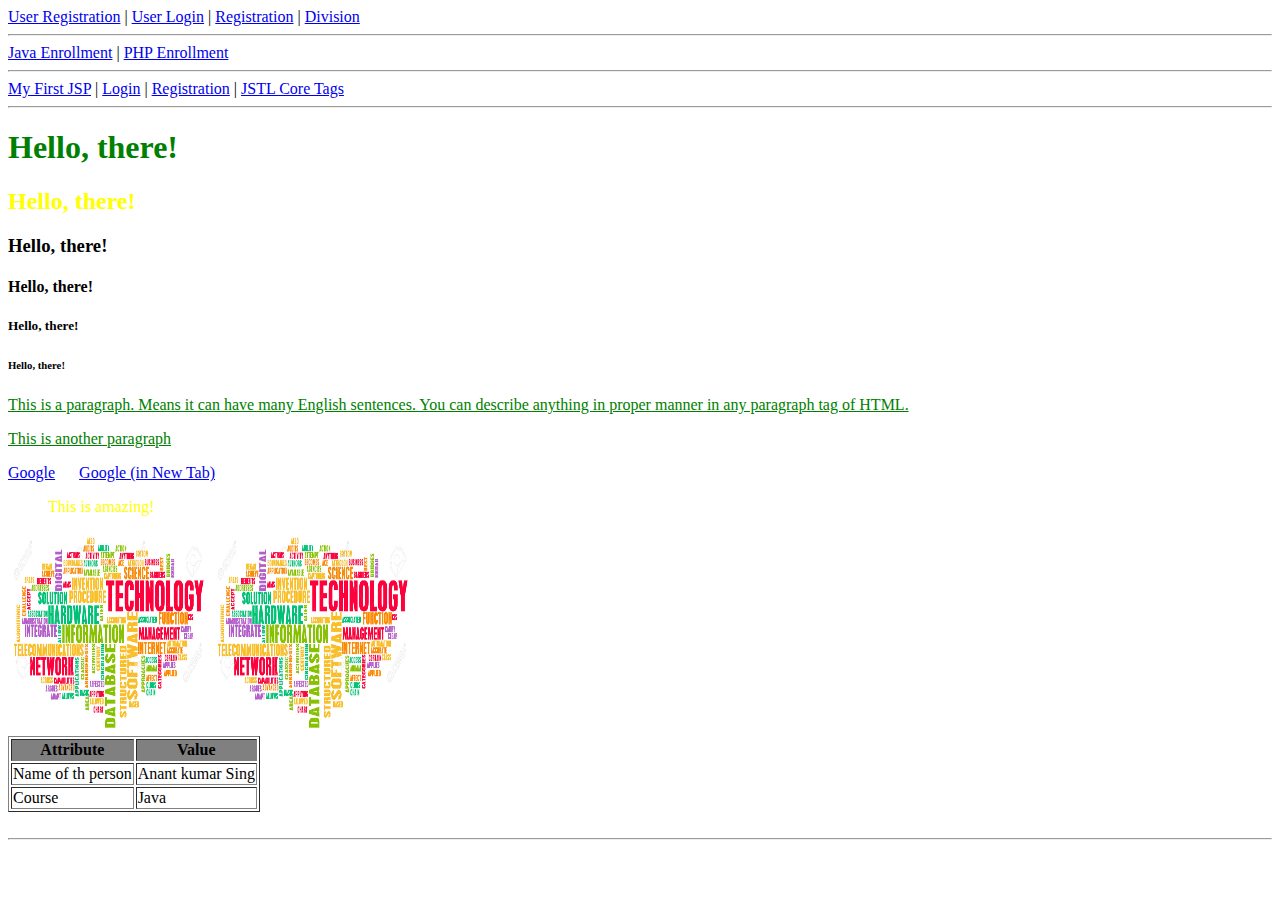
<file: WebContent/index.html>
<!DOCTYPE html>
<html>
<head>
<title>Welcome!!!</title>
<link rel="stylesheet" href="resources/css/my-external-style.css">
<style type="text/css">
.myFavColor{
color: yellow
}
</style>
</head>
<body>
<a href="user-registration.html">User Registration</a> | 
<a href="login">User Login</a> | 
	<a href="registration.html" target="_blank">Registration</a> | 
	<a href="division.html" target="_blank">Division</a>
	<hr>
	<a href="java-enrollment.html">Java Enrollment</a> | 
	<a href="php-enrollment.html">PHP Enrollment</a> 
	<hr>
	<a href="my-first-jsp.jsp">My First JSP</a> | 
	<a href="jspLogin">Login</a> |
	<a href="registration.jsp">Registration</a> |
	<a href="jstl/jstl-core-tags.jsp">JSTL Core Tags</a>
	<hr>
	
	<!-- Headings -->
	<h1 style="color: green">Hello, there!</h1>
	<h2 class="myFavColor">Hello, there!</h2>
	<h3>Hello, there!</h3>
	<h4>Hello, there!</h4>
	<h5>Hello, there!</h5>
	<h6>Hello, there!</h6>

	<!-- Paragraph -->
	<p>This is a paragraph. Means it can have many English sentences.
		You can describe anything in proper manner in any paragraph tag of
		HTML.</p>
		
		<p>This is another paragraph</p>

	<!-- Links -->
	<a href="https://www.google.co.in/">Google</a> &nbsp;&nbsp;&nbsp;&nbsp;
	<a href="https://www.google.co.in/" target="_blank">Google (in New
		Tab)</a>

	<!-- Block Quote  -->
	<blockquote class="myFavColor">This is amazing!</blockquote>

	<!-- Image -->
	<img src="resources/images/tech-word-cloud.jpg" width="200px"
		height="200px" />
	<img src="resources/images/tech-word-cloud.jpg" width="200px"
		height="200px" />

	<!-- Table -->
	<table border="1px">
		<tr align="center" bgcolor="grey">
			<th>Attribute</th>
			<th>Value</th>
		</tr>
		<tr>
			<td>Name of th person</td>
			<td>Anant kumar Sing</td>
		</tr>
		<tr>
			<td>Course</td>
			<td>Java</td>
		</tr>
	</table>

	<br>
	<hr>
	
</body>
</html>
</file>
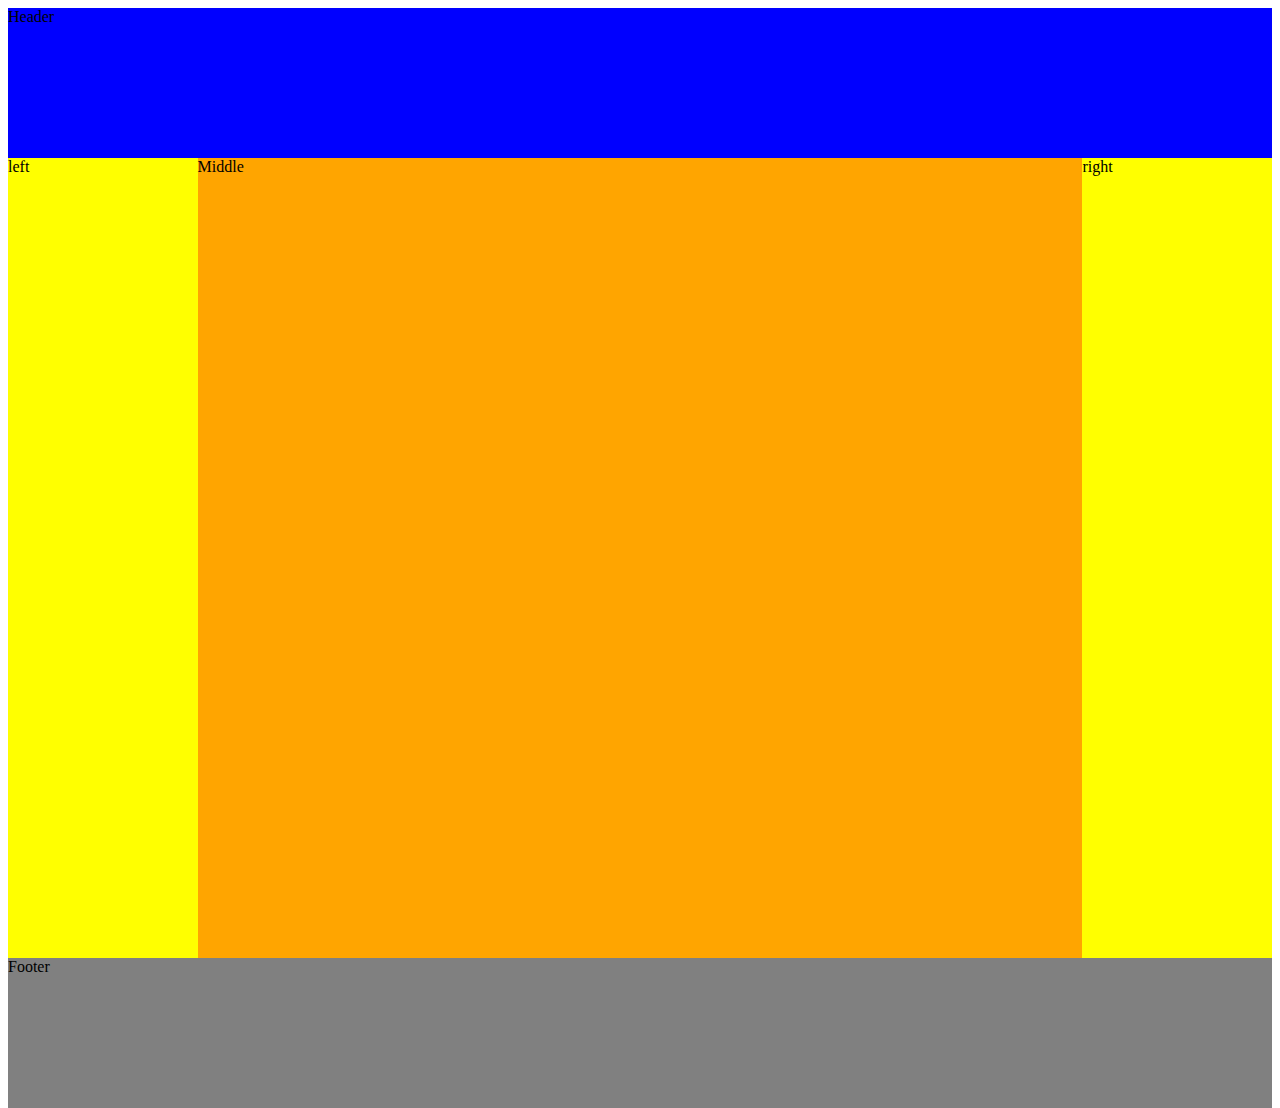
<file: WebContent/division.html>
<!DOCTYPE html>
<html>
<head>
<meta charset="ISO-8859-1">
<title>Learn Division Tag</title>
</head>
<body>
	<div style="width: 100%;">
		<div
			style="width: 100%; height: 150px; float: left; background: blue;">Header</div>

		<div
			style="width: 100%; height: 800px; float: left; background: green;">
			<div
				style="width: 15%; height: 100%; float: left; background: yellow;">left</div>
			<div
				style="width: 70%; height: 100%; float: left; background: orange;">Middle</div>
			<div
				style="width: 15%; height: 100%; float: left; background: yellow;">right</div>
		</div>

		<div
			style="width: 100%; height: 150px; float: left; background: grey;">Footer</div>
	</div>





</body>
</html>
</file>
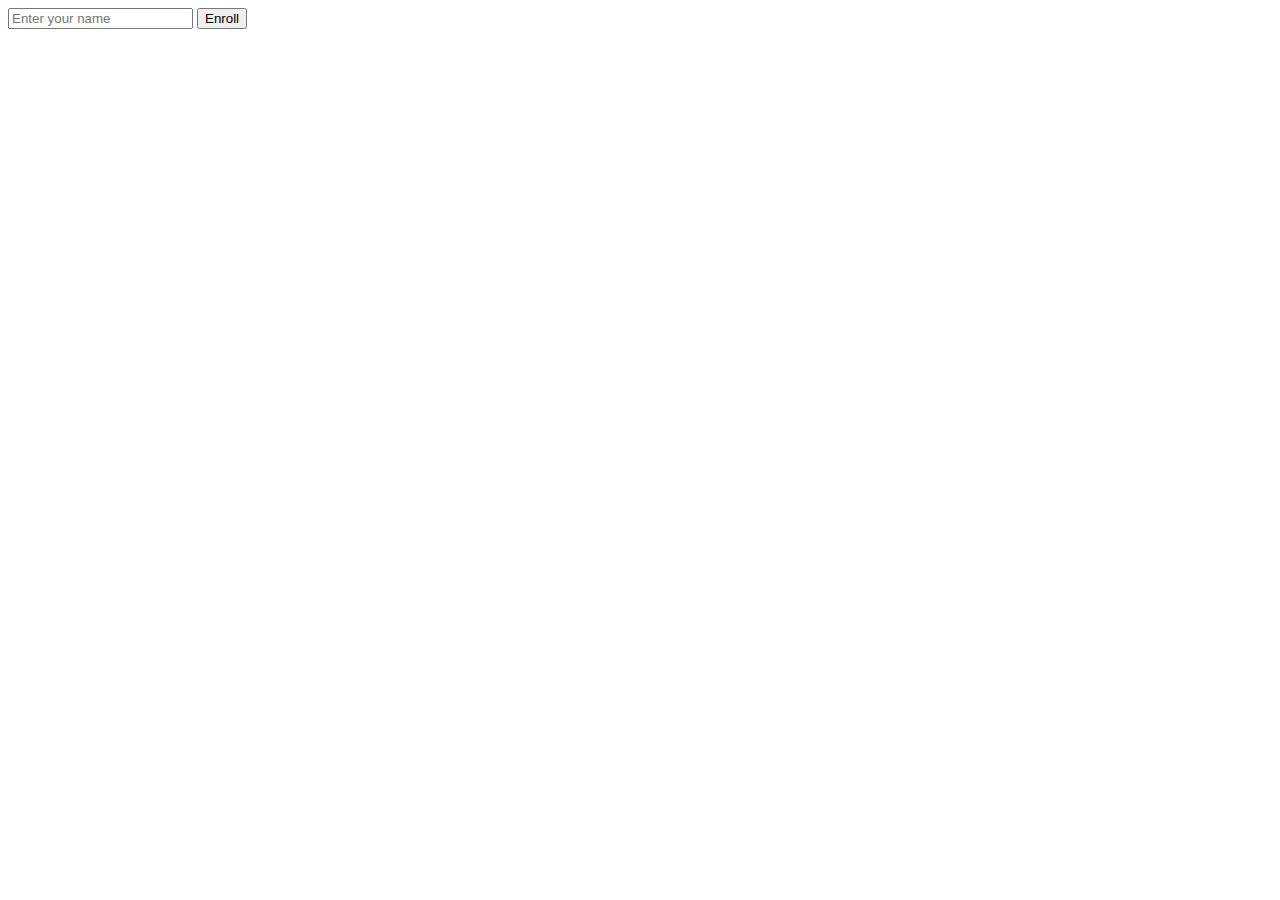
<file: WebContent/java-enrollment.html>
<!DOCTYPE html>
<html>
<head>
<meta charset="ISO-8859-1">
<title>Java Enrollment Form</title>
</head>
<body>
	<form action="java" method="post">
		<input name="studentName" placeholder="Enter your name" /> 
		<input type="submit" value="Enroll" />
	</form>
</body>
</html>
</file>
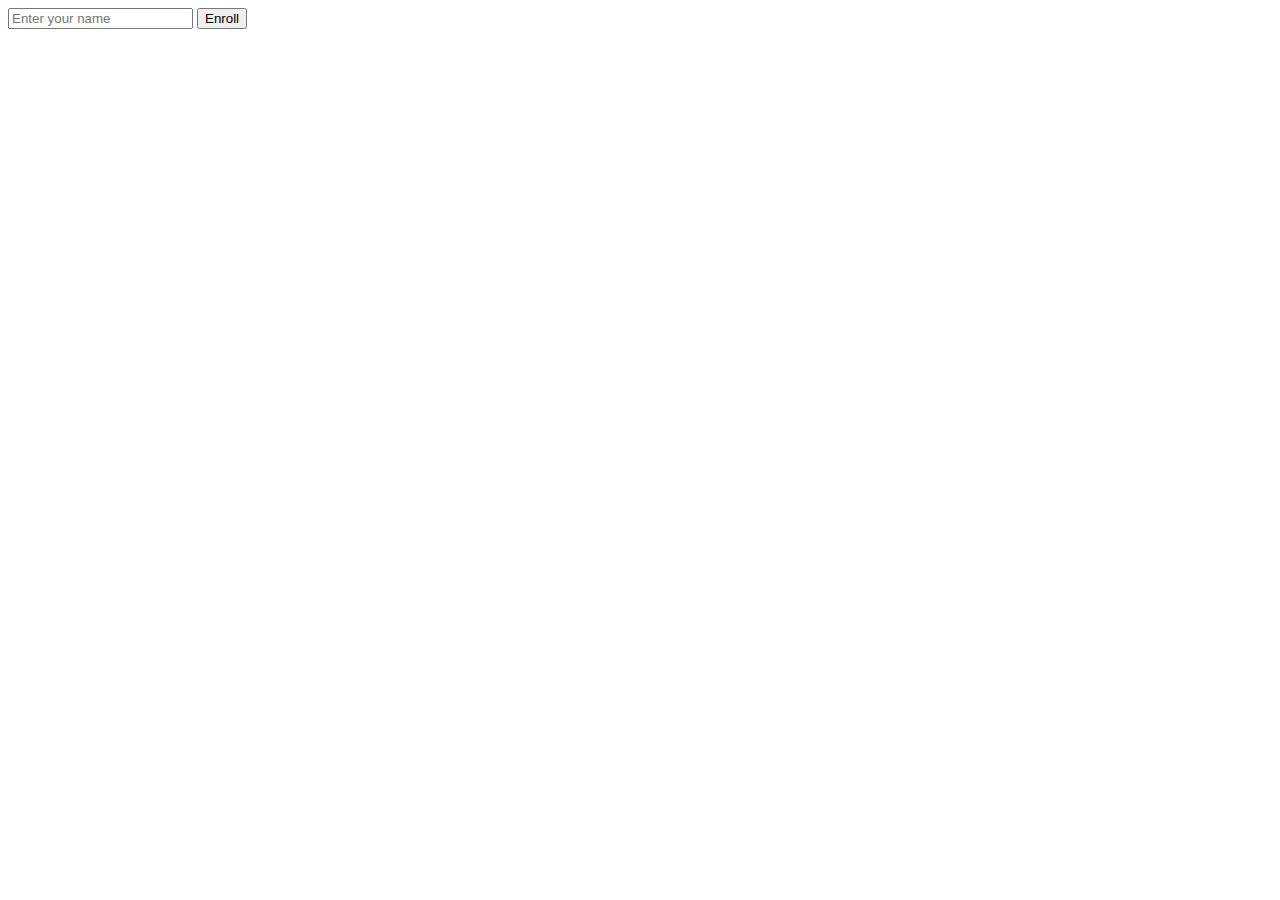
<file: WebContent/php-enrollment.html>
<!DOCTYPE html>
<html>
<head>
<meta charset="ISO-8859-1">
<title>PHP Enrollment Form</title>
</head>
<body>
	<form action="php" method="post">
		<input name="studentName" placeholder="Enter your name" /> 
		<input type="submit" value="Enroll" />
	</form>
</body>
</html>
</file>
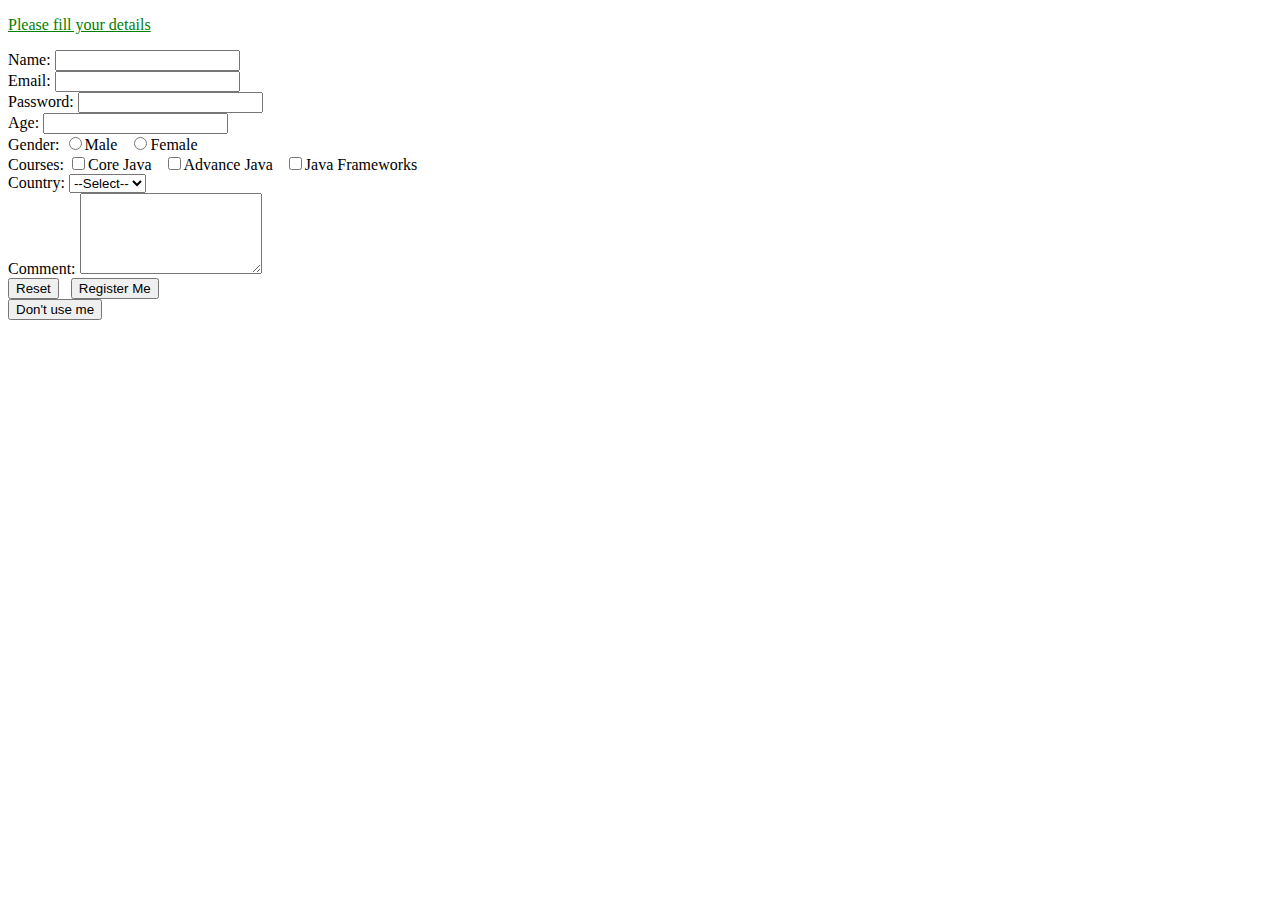
<file: WebContent/registration.html>
<!DOCTYPE html>
<html>
<head>
<meta charset="ISO-8859-1">
<link rel="stylesheet" href="resources/css/my-external-style.css" />
<title>Registration Page!!!</title>
</head>
<body>
<p>Please fill your details</p>
	<!-- Form -->
	<form action="">
		Name: <input type="text" name="nm" /><br>
		Email: <input type="email" name="email" required="required" /><br>
		Password: <input type="password" name="pass" /><br>
		Age: <input type="number" name="age" /><br>
		
		Gender: <input type="radio" name="gender" />Male &nbsp; 
				<input type="radio" name="gender" />Female<br>
		
		Courses:	<input type="checkbox" name="courses" />Core Java &nbsp; 
					<input type="checkbox" name="courses" />Advance Java &nbsp;
					<input type="checkbox" name="courses" />Java Frameworks <br>
		
		Country: <select  name="country">
					<option value="">--Select--</option>
					<option value="India">India</option>
					<option value="America">America</option>
					<option value="Australia">Australia</option>
				</select>
		
		<br>
		Comment: <textarea rows="5" cols="20" name="comment"></textarea><br>
		
		<input type="reset" value="Reset" /> &nbsp; <input type="submit" value="Register Me" />
		
		<br><button>Don't use me</button>
	</form>

</body>
</html>
</file>
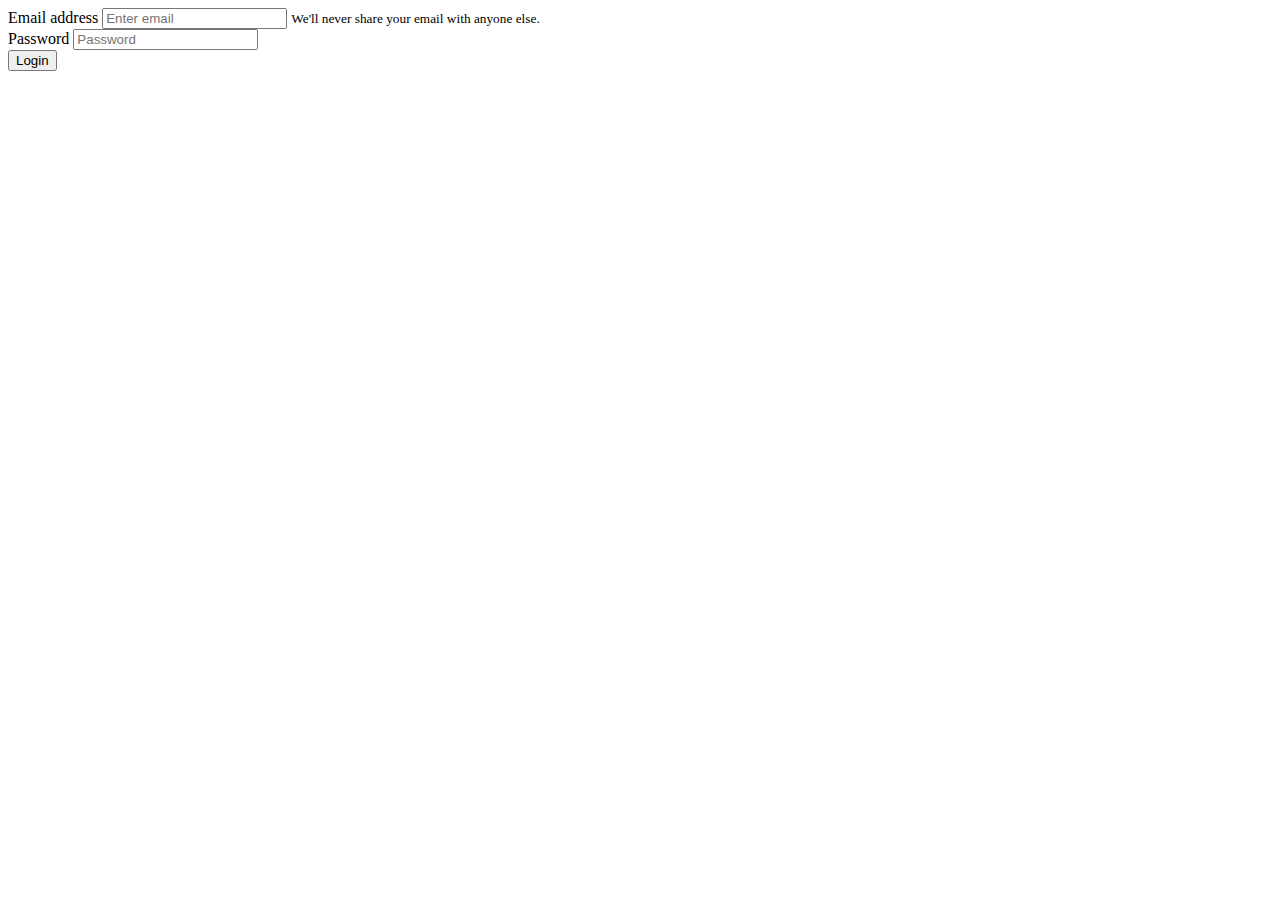
<file: WebContent/user-login.html>
<!DOCTYPE html>
<html>
<head>
<meta charset="ISO-8859-1">
<title>User Registration</title>
<link rel="stylesheet"
	href="https://stackpath.bootstrapcdn.com/bootstrap/4.1.3/css/bootstrap.min.css"
	integrity="sha384-MCw98/SFnGE8fJT3GXwEOngsV7Zt27NXFoaoApmYm81iuXoPkFOJwJ8ERdknLPMO"
	crossorigin="anonymous">
</head>
<body>
<div class="container">
<form action="login" method="post">
  <div class="form-group">
    <label for="exampleInputEmail1">Email address</label>
    <input type="text" name="userName" class="form-control" id="exampleInputEmail1" aria-describedby="emailHelp" placeholder="Enter email">
    <small id="emailHelp" class="form-text text-muted">We'll never share your email with anyone else.</small>
  </div>
  <div class="form-group">
    <label for="exampleInputPassword1">Password</label>
    <input type="password" name="password" class="form-control" id="exampleInputPassword1" placeholder="Password">
  </div>
  <input type="submit" class="btn btn-primary" value="Login" />
</form>
</div>
</body>
</html>
</file>
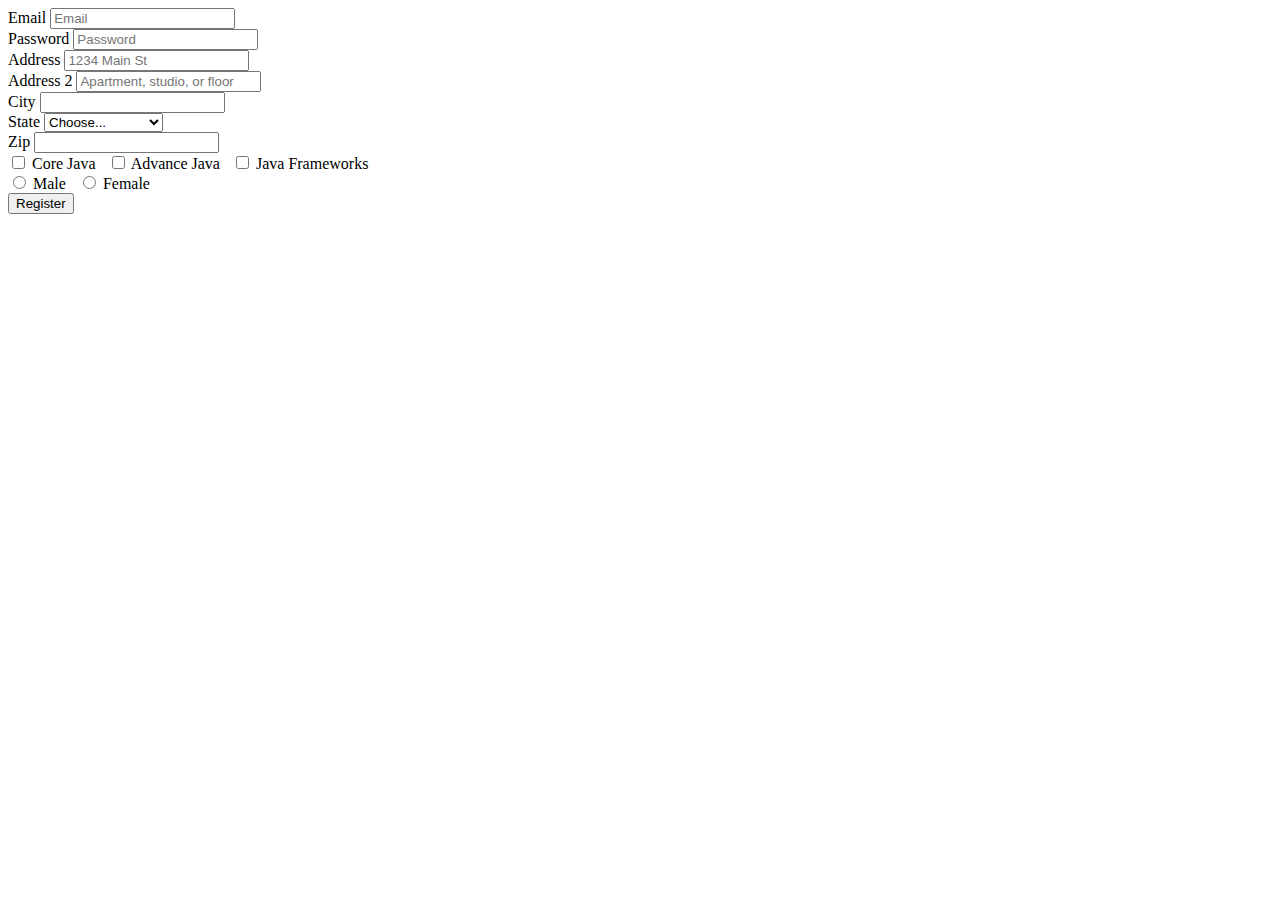
<file: WebContent/user-registration.html>
<!DOCTYPE html>
<html>
<head>
<meta charset="ISO-8859-1">
<title>User Registration</title>
<link rel="stylesheet"
	href="https://stackpath.bootstrapcdn.com/bootstrap/4.1.3/css/bootstrap.min.css"
	integrity="sha384-MCw98/SFnGE8fJT3GXwEOngsV7Zt27NXFoaoApmYm81iuXoPkFOJwJ8ERdknLPMO"
	crossorigin="anonymous">
</head>
<body>
<div class="container">
	<form action="register" method="post">
		<div class="form-row">
			<div class="form-group col-md-6">
				<label for="inputEmail4">Email</label> <input type="email"
					class="form-control" name="email" id="inputEmail4" placeholder="Email">
			</div>
			<div class="form-group col-md-6">
				<label for="inputPassword4">Password</label> <input type="password"
					class="form-control" name="password" id="inputPassword4" placeholder="Password">
			</div>
		</div>
		<div class="form-group">
			<label for="inputAddress">Address</label> <input type="text" name="street1"
				class="form-control" id="inputAddress" placeholder="1234 Main St">
		</div>
		<div class="form-group">
			<label for="inputAddress2">Address 2</label> <input type="text" name="street2"
				class="form-control" id="inputAddress2"
				placeholder="Apartment, studio, or floor">
		</div>
		<div class="form-row">
			<div class="form-group col-md-6">
				<label for="inputCity">City</label> <input type="text" name="city" required	
					class="form-control" id="inputCity">
			</div>
			<div class="form-group col-md-4">
				<label for="inputState">State</label> <select id="inputState" name="state"
					class="form-control">
					<option selected>Choose...</option>
					<option value="Karnataka">Karnataka</option>
					<option value="Andhra Pradesh">Andhra Pradesh</option>
					<option value="Tamilnadu">Tamilnadu</option>
					<option value="UP">UP</option>
				</select>
			</div>
			<div class="form-group col-md-2">
				<label for="inputZip">Zip</label> <input type="text" name="zip"
					class="form-control" id="inputZip">
			</div>
		</div>
		<div class="form-group">
			<div class="form-check">
				<input class="form-check-input" type="checkbox" name="courses" value="Core Java" id="gridCheck">
				<label class="form-check-label" for="gridCheck"> Core Java</label>
				&nbsp;
				<input class="form-check-input" type="checkbox" name="courses" value="Advance Java" id="gridCheck">
				<label class="form-check-label" for="gridCheck"> Advance Java</label>
					&nbsp;
				<input class="form-check-input" type="checkbox" name="courses" value="Java Frameworks" id="gridCheck">
				<label class="form-check-label" for="gridCheck"> Java Frameworks</label>
			</div>
		</div>
		<div class="form-group">
			<div class="form-check">
				<input class="form-check-input" type="radio" name="gender" value="Male" id="gridCheck">
				<label class="form-check-label" for="gridCheck"> Male</label>
				&nbsp;
				<input class="form-check-input" type="radio" name="gender" value="Female" id="gridCheck">
				<label class="form-check-label" for="gridCheck"> Female</label>
				
			</div>
		</div>
		<button type="submit" class="btn btn-primary btn-block">Register</button>
	</form>
</div>
</body>
</html>
</file>
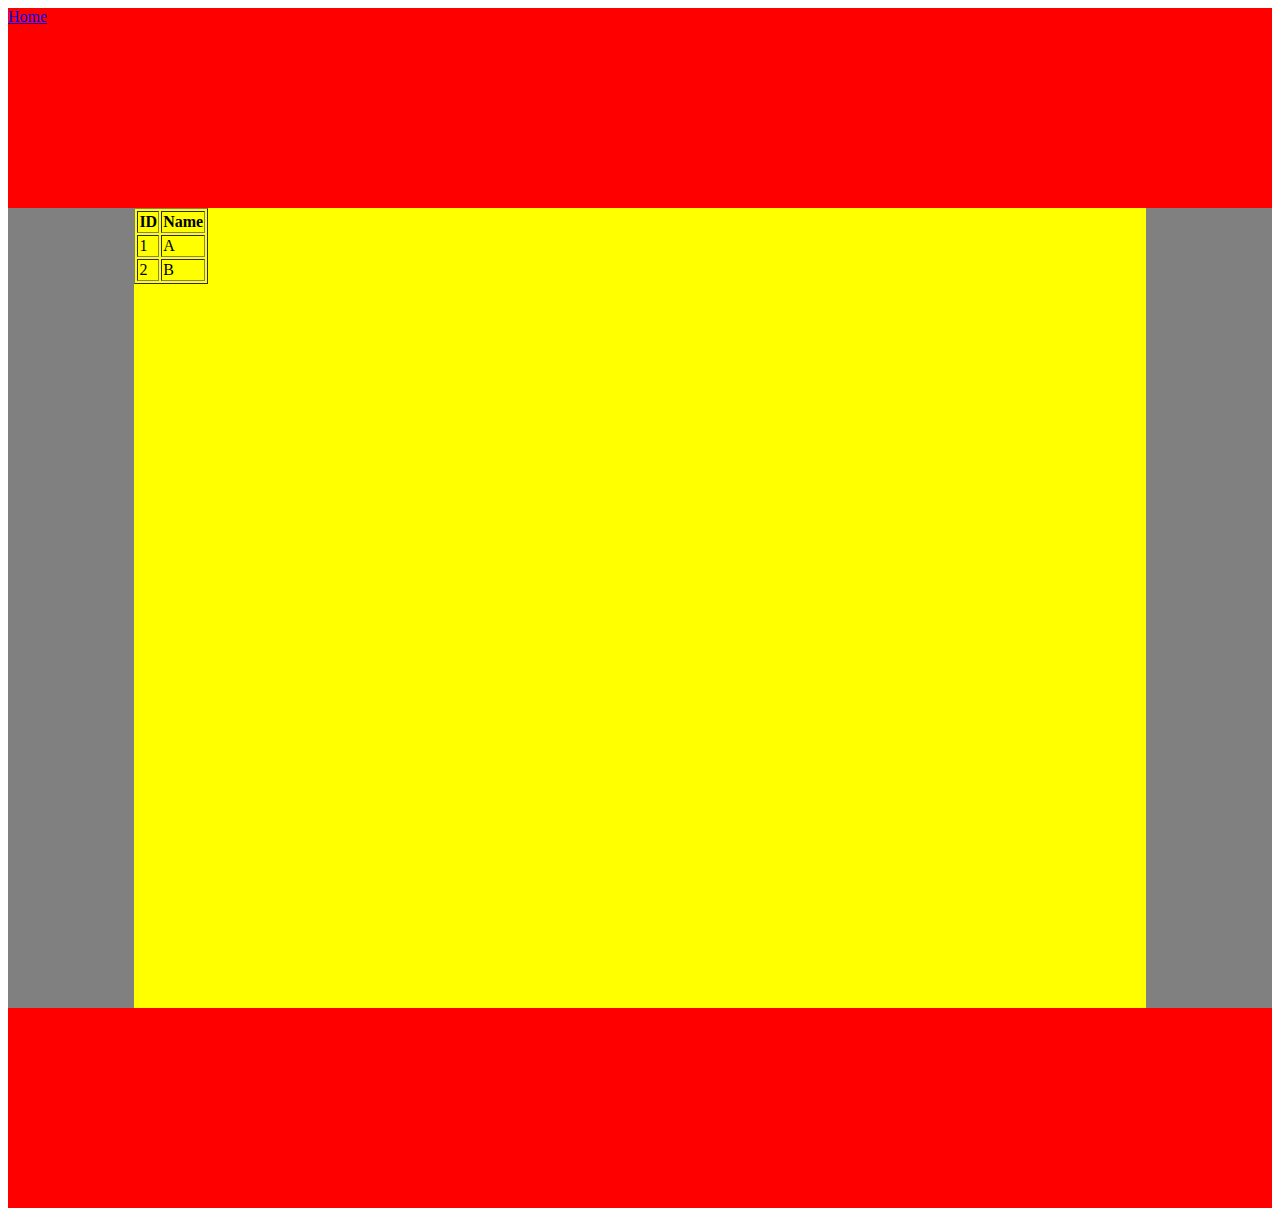
<file: WebContent/html/div.html>
<!DOCTYPE html>
<html>
<head>
<meta charset="ISO-8859-1">
<title>Learn division</title>
</head>
<body>
	<div style="width: 100%; height: 1200px; background-color: green">
		<div style="width: 100%; height: 200px; background-color: red"><a href="my-first-html.html">Home</a></div>

		<div style="width: 100%; height: 800px; background-color: blue">
			<div style="float:left; width: 10%; height: 800px; background-color: grey"></div>
			<div style="float:left; width: 80%; height: 800px; background-color: yellow">
			<table border="1px">
		<tr>
			<th>ID</th>
			<th>Name</th>
		</tr>
		<tr>
			<td>1</td>
			<td>A</td>
		</tr>
		<tr>
			<td>2</td>
			<td>B</td>
		</tr>
	</table>
			</div>
			<div style="float:left; width: 10%; height: 800px; background-color: grey"></div>
		</div>

		<div style="width: 100%; height: 200px; background-color: red"></div>
	</div>
</body>
</html>
</file>
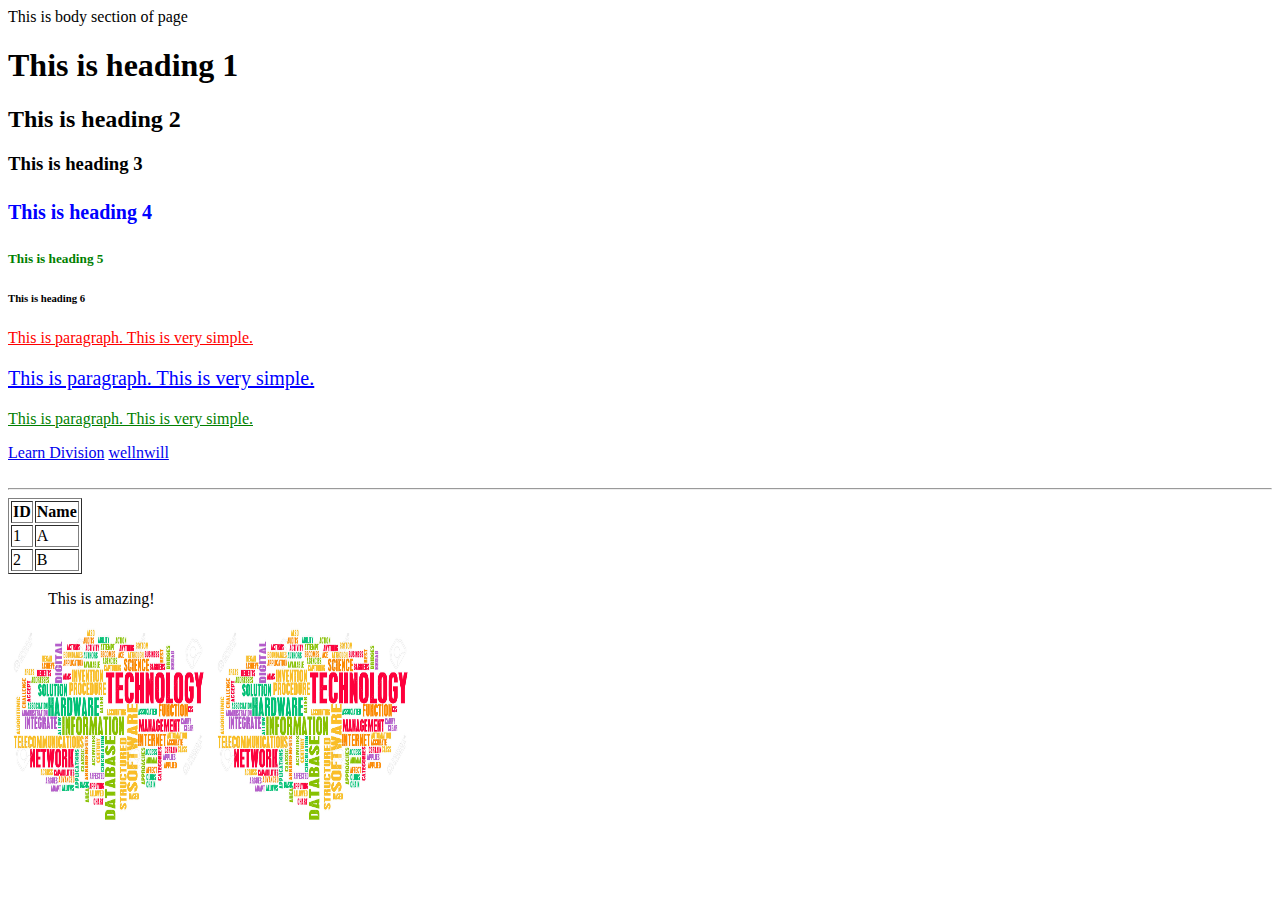
<file: WebContent/html/my-first-html.html>
<html>
<head>
<title>This is my first page</title>
<link rel="stylesheet" href="../resources/css/my-external-style.css">
<style type="text/css">
.my-fav-style {
	color: blue;
	font-size: 20px
}
</style>
</head>
<body>
	This is body section of page
	<h1>This is heading 1</h1>
	<h2>This is heading 2</h2>
	<h3>This is heading 3</h3>
	<h4 class="my-fav-style">This is heading 4</h4>
	<h5 style="color: green">This is heading 5</h5>
	<h6>This is heading 6</h6>

	<p style="color: red">This is paragraph. This is very simple.</p>
	<p class="my-fav-style">This is paragraph. This
		is very simple.</p>
		<p>This is paragraph. This is very simple.</p>

	<a href="div.html">Learn Division</a>
	<a href="http://wellnwill.com/" target="_blank">wellnwill</a>
	<br />
	<br />
	<hr />
	<table border="1px">
		<tr>
			<th>ID</th>
			<th>Name</th>
		</tr>
		<tr>
			<td>1</td>
			<td>A</td>
		</tr>
		<tr>
			<td>2</td>
			<td>B</td>
		</tr>
	</table>

	<!-- Block Quote  -->
	<blockquote class="myFavColor">This is amazing!</blockquote>

	<!-- Image -->
	<img src="../resources/images/tech-word-cloud.jpg" width="200px"
		height="200px" />
	<img src="../resources/images/tech-word-cloud.jpg" width="200px"
		height="200px" />
</body>
</html>
</file>
<file: WebContent/resources/css/my-external-style.css>
@charset "ISO-8859-1";

p{
	text-decoration: underline;
	color: green;
}
</file>
